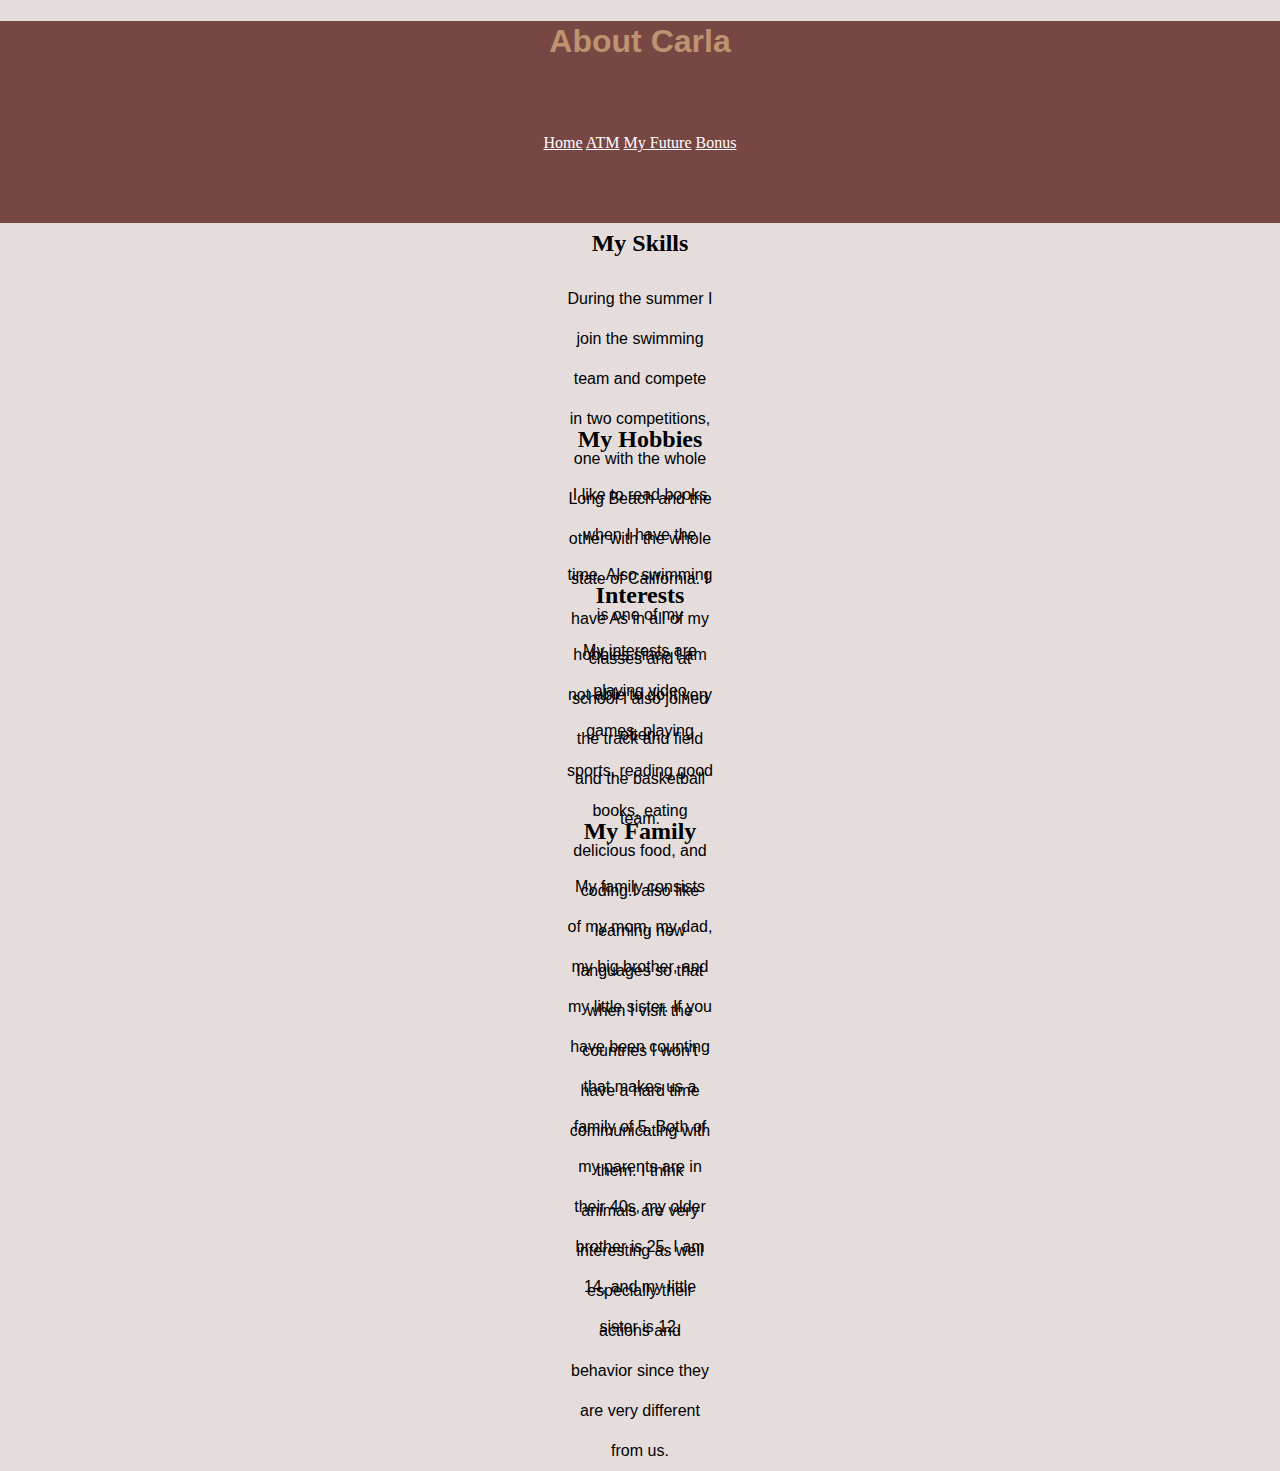
<file: index.html>
<!DOCTYPE html>
<html>
<head>
    <title>About Carla</title>
    <link rel="stylesheet" type="text/css" href="mystyle.css">
    <style>
        h1 {
            text-align: center;
        }

        h2 {
            text-align: center;
        }

        p {
            text-align: center;
            font-family: Arial, Helvetica, sans-serif;
        }

        div {
            height: 100px;
        }
    </style>
</head>
<div>
    <body>
        <header class="pic">
            <h1>About Carla</h1>
            <br/>
            <div class="point">
                <a href="index.html">Home</a>
                <a href="atm.html">ATM</a>
                <a href="future.html">My Future</a>
                <a class="a" href="bonus.html">Bonus</a>
            </div>
        </header>
        <h2>My Skills</h2>
        <div class="para">
            <p>During the summer I join the swimming team and compete in two competitions, one with the whole Long Beach and the other with the whole state of California. I have As in all of my classes and at school I also joined the track and field and the basketball team.</p>
        </div>
        <br/>
        <h2>My Hobbies</h2>
        <div class="para">
            <p>I like to read books when I have the time. Also swimming is one of my hobbies since I am not able to do it very often.</p>
        </div>
        <h2>Interests</h2>
        <div class="para">
            <p>My interests are playing video games, playing sports, reading good books, eating delicious food, and coding.I also like learning new languages so that when I visit the countries I won’t have a hard time communicating with them. I think animals are very interesting as well especially their actions and behavior since they are very different from us.</p>
        </div>
        <br/>
        <br/>
        <h2>My Family</h2>
        <div class="para">
            <p>My family consists of my mom, my dad, my big brother, and my little sister. If you have been counting that makes us a family of 5. Both of my parents are in their 40s, my older brother is 25, I am 14, and my little sister is 12.</p>
        </div>
    </body>
</div>
</html>
</file>
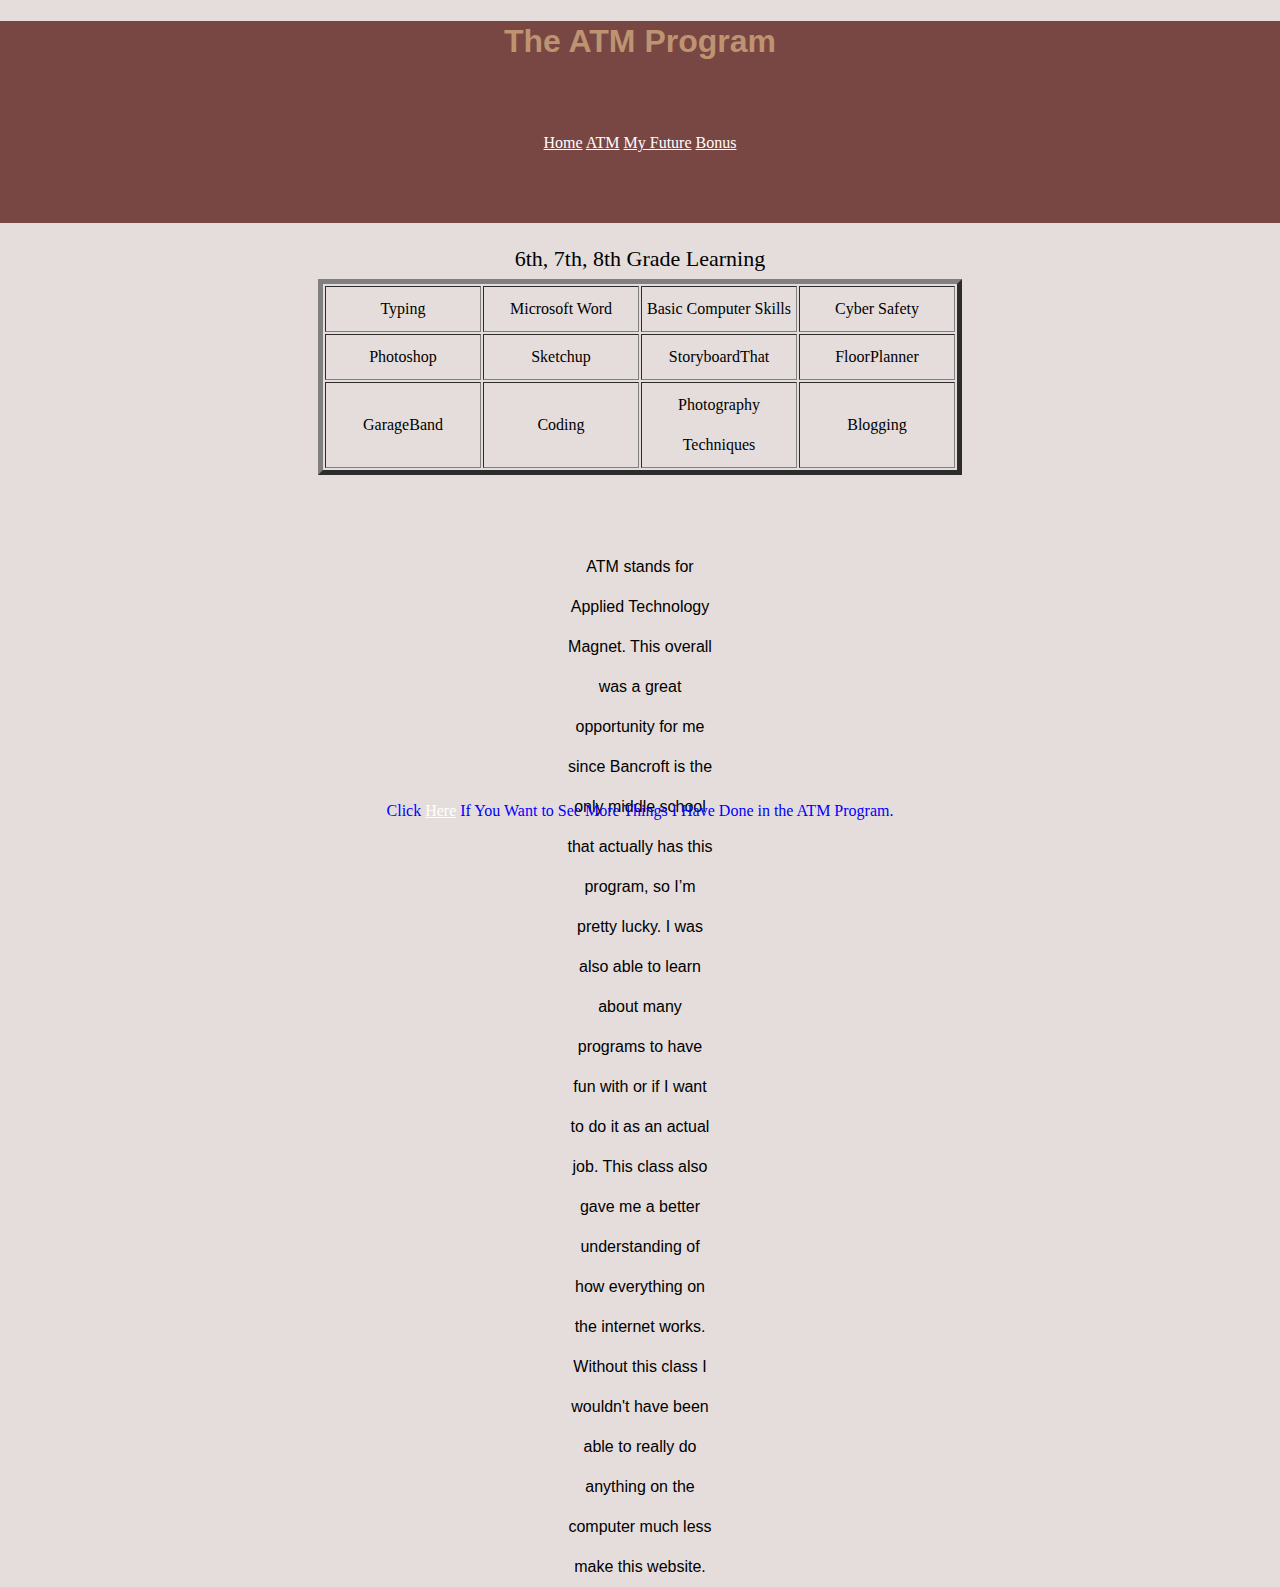
<file: atm.html>
<!DOCTYPE html>
<html>
<head>
    <title>ATM Program</title>
    <link rel="stylesheet" type="text/css" href="mystyle.css">
    <style>
        h1 {
            text-align: center;
        }

        h2 {
            text-align: center;
        }

        p {
            text-align: center;
            font-family: Arial, Helvetica, sans-serif;
        }

        div {
            height: 100px;
        }
    </style>
</head>
<div>
    <body>
        <header class="pic">
            <h1>The ATM Program</h1>
            <br/>
            <div class="point">
                <a href="index.html">Home</a>
                <a href="atm.html">ATM</a>
                <a href="future.html">My Future</a>
                <a class="a" href="bonus.html">Bonus</a>
            </div>
        </header>
        <table border="5" cellspacing="2" cellpadding="2">
            <caption>6th, 7th, 8th Grade Learning</caption>

            <tr>
                <td width="150" align="center"> Typing </td>
                <td width="150" align="center"> Microsoft Word </td>
                <td width="150" align="center"> Basic Computer Skills </td>
                <td width="150" align="center"> Cyber Safety </td>
            </tr>
            <tr>
                <td width="150" align="center"> Photoshop </td>
                <td width="150" align="center"> Sketchup </td>
                <td width="150" align="center"> StoryboardThat </td>
                <td width="150" align="center"> FloorPlanner </td>
            </tr>
            <tr>
                <td width="150" align="center"> GarageBand </td>
                <td width="150" align="center"> Coding </td>
                <td width="150" align="center"> Photography Techniques </td>
                <td width="150" align="center"> Blogging </td>
            </tr>
        </table>
        <div class="para">
            <br/>
            <p>ATM stands for Applied Technology Magnet. This overall was a great opportunity for me since Bancroft is the only middle school that actually has this program, so I’m pretty lucky. I was also able to learn about many programs to have fun with or if I want to do it as an actual job. This class also gave me a better understanding of how everything on the internet works. Without this class I wouldn't have been able to really do anything on the computer much less make this website.</p>
        </div>
        <br/>
        <br/>
        <br/>
        <br/>
        <br/>
        <div class="link">
        Click <a href="http://dash.ga.co/Carla101/build-your-own-blog-theme">Here</a> If You Want to See More Things I Have Done in the ATM Program.
        </div>
    </body>
</div>
</html>
</file>
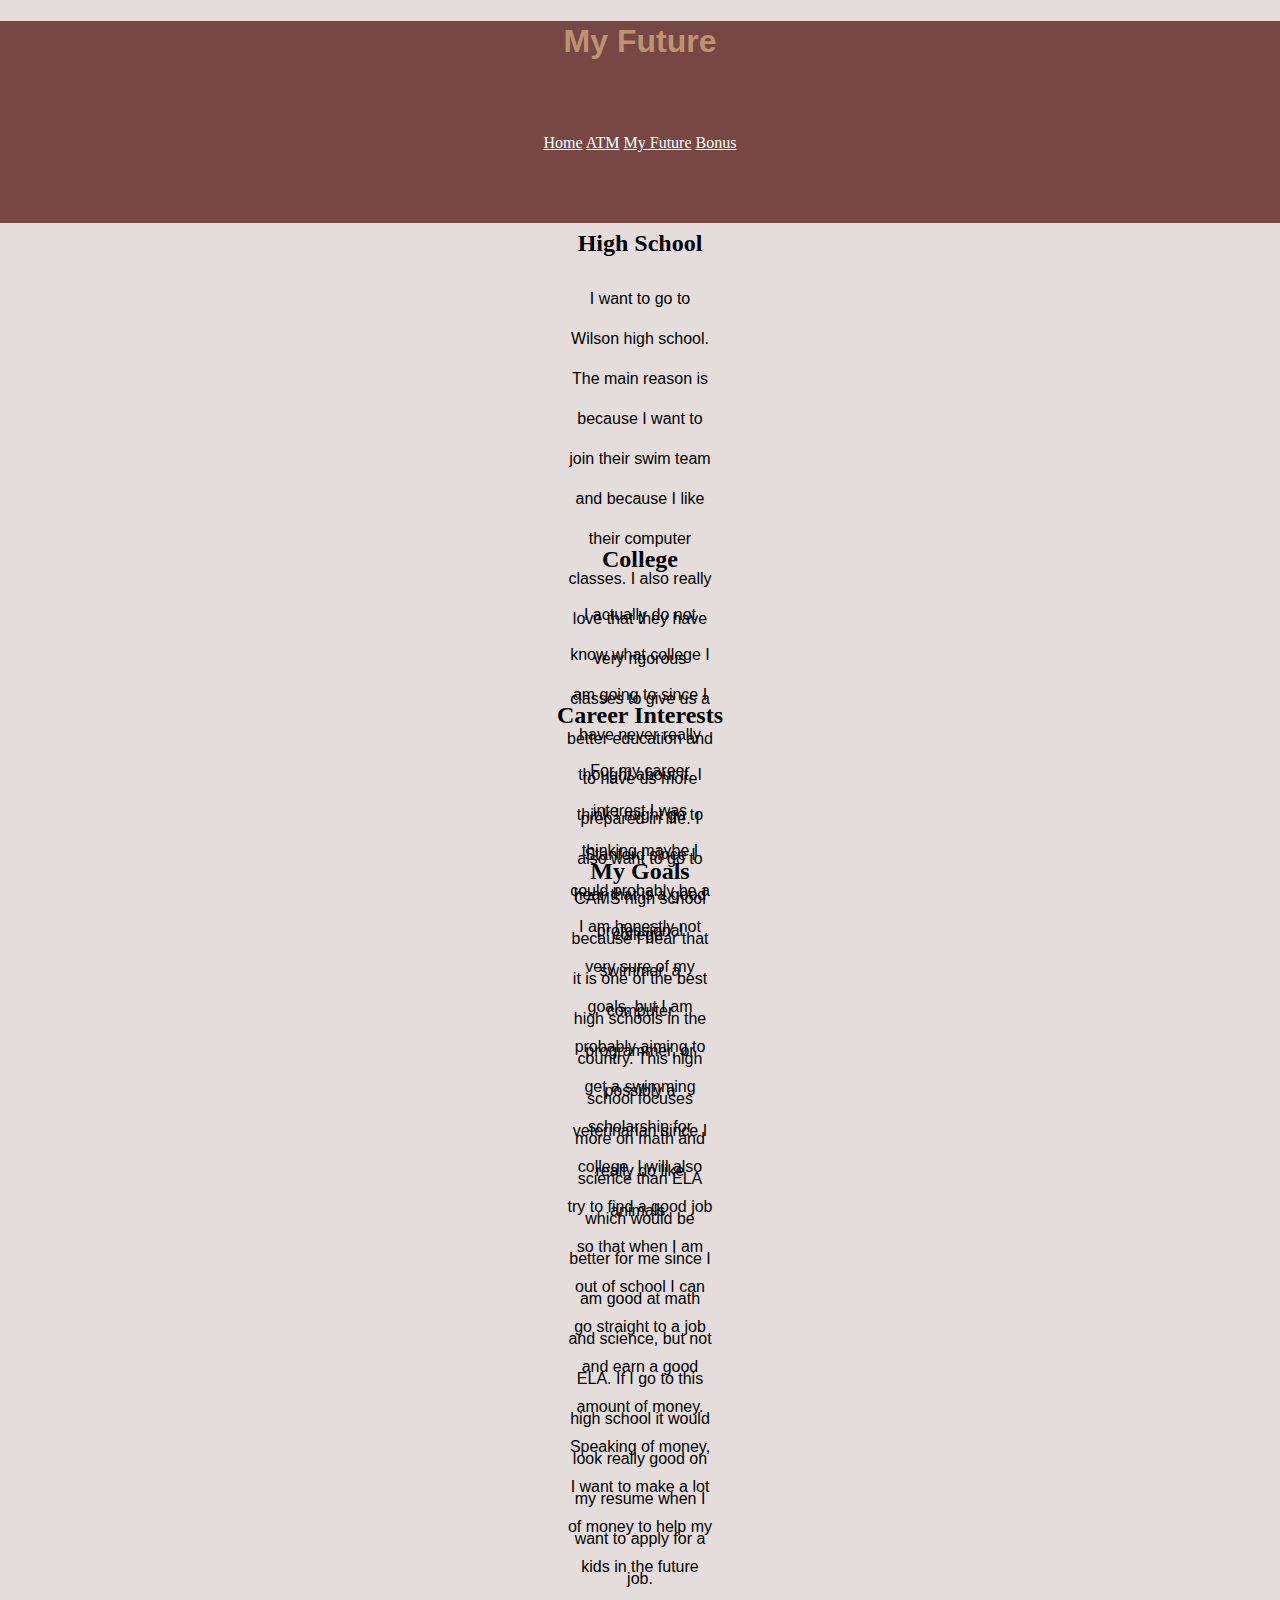
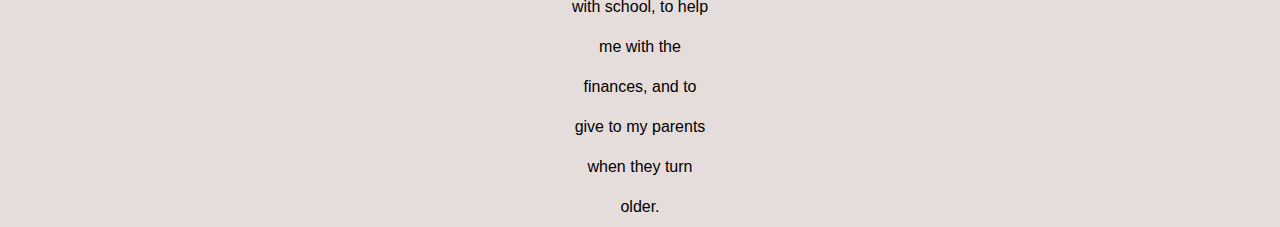
<file: future.html>
<!DOCTYPE html>
<html>
<head>
    <title>Carla's Future</title>
    <link rel="stylesheet" type="text/css" href="mystyle.css">
    <style>
        h1 {
            text-align: center;
        }

        h2 {
            text-align: center;
        }

        p {
            text-align: center;
            font-family: Arial, Helvetica, sans-serif;
        }

        div {
            height: 100px;
        }
    </style>
</head>
<div>
    <body>
        <header class="pic">
            <h1>My Future</h1>
            <br/>
            <div class="point">
                <a href="index.html">Home</a>
                <a href="atm.html">ATM</a>
                <a href="future.html">My Future</a>
                <a class="a" href="bonus.html">Bonus</a>
            </div>
        </header>
        <h2>High School</h2>
        <div class="para">
            <p>I want to go to Wilson high school. The main reason is because I want to join their swim team and because I like their computer classes. I also really love that they have very rigorous classes to give us a better education and to have us more prepared in life. I also want to go to CAMS high school because I hear that it is one of the best high schools in the country. This high school focuses more on math and science than ELA which would be better for me since I am good at math and science, but not ELA. If I go to this high school it would look really good on my resume when I want to apply for a job.</p>
        </div>
        <br/>
        <br/>
        <br/>
        <br/>
        <h2>College</h2>
        <div class="para">
            <p>I actually do not know what college I am going to since I have never really thought about it. I think I might go to Stanford since I hear that is a good college.</p>
        </div>
        <h2>Career Interests</h2>
        <div class="para">
            <p>For my career interest I was thinking maybe I could probably be a professional swimmer, a computer programmer, or possibly a veterinarian since I really do like animals.</p>
        </div>
        <h2>My Goals</h2>
        <div class="para">
            <p>I am honestly not very sure of my goals, but I am probably aiming to get a swimming scholarship for college. I will also try to find a good job so that when I am out of school I can go straight to a job and earn a good amount of money. Speaking of money, I want to make a lot of money to help my kids in the future with school, to help me with the finances, and to give to my parents when they turn older.</p>
        </div>
    </body>
</div>
</html>
</file>
<file: mystyle.css>
body {background: rgb(229,221,219);
      line-height: 40px;
      background-size: cover;
      background-position: center;
      margin: 0; padding: 0;
   }
table {margin:1em auto;
   }
.point {width:200px;
    margin:0 auto;
    text-align:center;
   }
.para {margin: auto 15cm;
       font-size: 16px;
       text-align: center;
   }
h2 { margin: auto 10cm;
   }
h1 {font-family: "Lucida Sans Unicode", "Lucida Grande", sans-serif;
    color: rgb(189,147,113);
   }
.grade {font-family: "Comic Sans MS", cursive, sans-serif;
        font-size:18px;
   }
.pic {background: rgb(120,71,67);    
   }
a {color: white;
   }
a:visited {color: hotpink;
   }
a:hover {color: green;
   }
.link {text-align: center;
      color: blue;
   }
caption {font-size: 22px;
   }
.liner {text-align: center;
        color: blue;
   }
</file>
